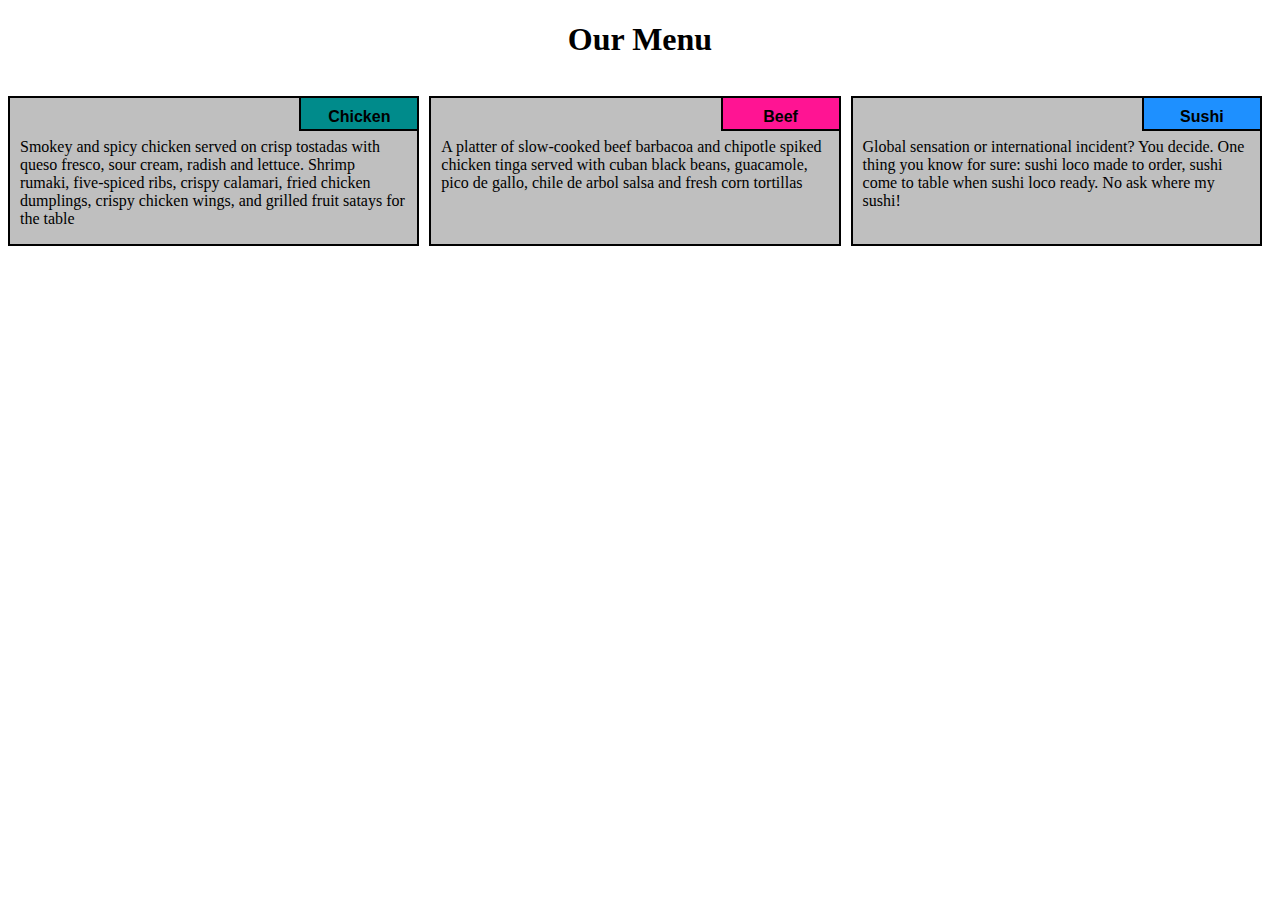
<file: module2-solution/index.html>
<!DOCTYPE html>
<html lang="en">
<head>
	<meta charset="UTF-8">
	<meta name="viewport" content="width=device-width, initial-scale=1.0">
	 <link rel="stylesheet" href="css/style.css">
	<title>Mod2-Solution</title>



</head>
<body>
	<div class="row">
	<h1>Our Menu</h1>
  <div class="col-lg-4 col-md-6 col-sm-12" id="container">
    <p>Smokey and spicy chicken served on crisp tostadas with queso fresco, sour cream, radish and lettuce. Shrimp rumaki, five-spiced ribs, crispy calamari, fried chicken dumplings, crispy chicken wings, and grilled fruit satays for the table</p>
  	<p id="p1">Chicken</p>

  	</div>

  

  <div class="col-lg-4 col-md-6 col-sm-12" id="container"><p>A platter of slow-cooked beef barbacoa and chipotle spiked chicken tinga served with cuban black beans, guacamole, pico de gallo, chile de arbol salsa and fresh corn tortillas</p>

  	<p id="p2">Beef</p>

  </div>

  <div class="col-lg-4 col-md-12 col-sm-12" id="container"><p>Global sensation or international incident? You decide. One thing you know for sure: sushi loco made to order, sushi come to table when sushi loco ready. No ask where my sushi!</p>

  	<p  id="p3">Sushi</p>

  </div>

	</div>	

</body>
</html>
</file>
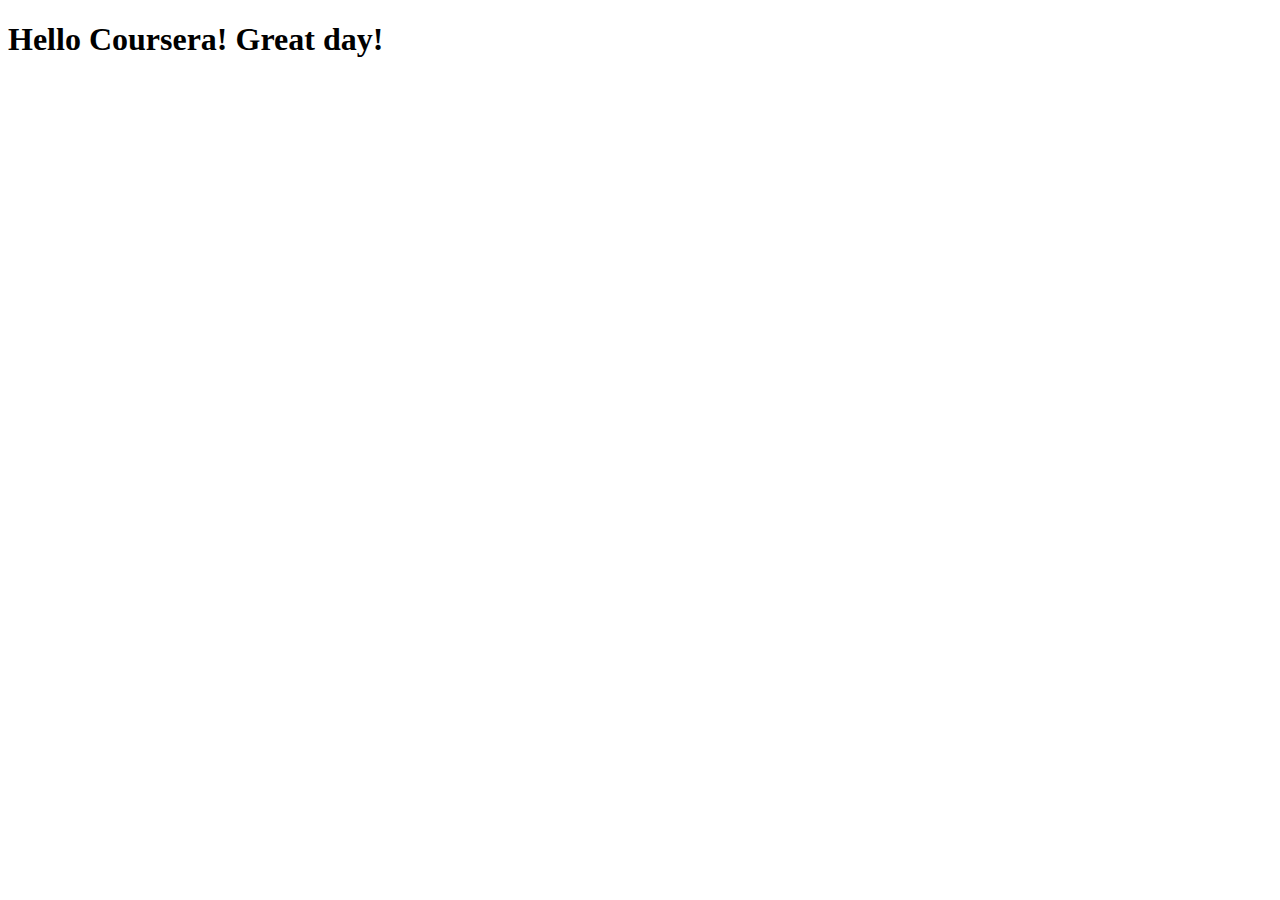
<file: site/index.html>
<!DOCTYPE html>
<html>
<head>
	<meta charset="utf-8">
	<meta name="viewport" content="width=device-width, initial-scale=1">
	<title>Hello Coursera!</title>
</head>
<body>
	<h1>Hello Coursera! Great day!</h1>

</body>
</html>
</file>
<file: module2-solution/css/style.css>
*{
  box-sizing: border-box;
}

h1{
  text-align: center;
}

p {
  background-color: #bfbfbf;
  border: 2px solid black;
  height: 150px;
  margin-right: 10px;
  padding: 40px 10px 5px 10px;
  overflow: hidden;
}


#container {
  position: relative;
  
}

#p1 {
  background-color: #008B8B;
  position: absolute;
  top: 0;
  right: 0;
  font-weight: bold;
  height: 35px;
  width: 120px;
  padding: 10px;
  text-align: center;
  font-family: Arial, Helvetica, sans-serif;

}
#p2 {
  background-color:#FF1493 ;
  color: black;
  position: absolute;
  top: 0;
  right: 0;
  font-weight: bold;
  height: 35px;
  width: 120px;
  padding: 10px;
  text-align: center;
  font-family: Arial, Helvetica, sans-serif;

}
#p3 {
 background-color: #1E90FF;
  position: absolute;
  top: 0;
  right: 0;
  font-weight: bold;
  height: 35px;
  width: 120px;
  padding: 10px;
  text-align: center;
  font-family: Arial, Helvetica, sans-serif;

}


.row {
  width: 100%;

}


/********** Large devices only **********/
@media (min-width: 992px) {
  .col-lg-1, .col-lg-2, .col-lg-3, .col-lg-4, .col-lg-5, .col-lg-6, .col-lg-7, .col-lg-8, .col-lg-9, .col-lg-10, .col-lg-11, .col-lg-12 {
    float: left;
  }
  .col-lg-1 {
    width: 8.33%;
  }
  .col-lg-2 {
    width: 16.66%;
  }
  .col-lg-3 {
    width: 25%;
  }
  .col-lg-4 {
    width: 33.33%;
  
  }
  .col-lg-5 {
    width: 41.66%;
  }
  .col-lg-6 {
    width: 50%;
  }
  .col-lg-7 {
    width: 58.33%;
  }
  .col-lg-8 {
    width: 66.66%;
  }
  .col-lg-9 {
    width: 74.99%;
  }
  .col-lg-10 {
    width: 83.33%;
  }
  .col-lg-11 {
    width: 91.66%;
  }
  .col-lg-12 {
    width: 100%;
  }

  
}

/********** Medium devices only **********/
@media (min-width: 768px) and (max-width: 991px) {
  .col-md-1, .col-md-2, .col-md-3, .col-md-4, .col-md-5, .col-md-6, .col-md-7, .col-md-8, .col-md-9, .col-md-10, .col-md-11, .col-md-12 {
    float: left;
   
  }
  .col-md-1 {
    width: 8.33%;
  }
  .col-md-2 {
    width: 16.66%;
  }
  .col-md-3 {
    width: 25%;
  }
  .col-md-4 {
    width: 33.33%;
  }
  .col-md-5 {
    width: 41.66%;
  }
  .col-md-6 {
    width: 50%;
  }
  .col-md-7 {
    width: 58.33%;
  }
  .col-md-8 {
    width: 66.66%;
  }
  .col-md-9 {
    width: 74.99%;
  }
  .col-md-10 {
    width: 83.33%;
  }
  .col-md-11 {
    width: 91.66%;
  }
  .col-md-12 {
    width: 100%;
  }
}

/********** Mobile only **********/
@media (max-width: 767px) {
  .col-sm-1, .col-sm-2, .col-sm-3, .col-sm-4, .col-sm-5, .col-sm-6, .col-sm-7, .col-sm-8, .col-sm-9, .col-sm-10, .col-sm-11, .col-sm-12 {
    float: left;
  }
  .col-sm-1 {
    width: 8.33%;
  }
  .col-sm-2 {
    width: 16.66%;
  }
  .col-sm-3 {
    width: 25%;
  }
  .col-sm-4 {
    width: 33.33%;
  
  }
  .col-sm-5 {
    width: 41.66%;
  }
  .col-sm-6 {
    width: 50%;
  }
  .col-sm-7 {
    width: 58.33%;
  }
  .col-sm-8 {
    width: 66.66%;
  }
  .col-sm-9 {
    width: 74.99%;
  }
  .col-sm-10 {
    width: 83.33%;
  }
  .col-sm-11 {
    width: 91.66%;
  }
  .col-sm-12 {
    width: 100%;
  }

  
}
</file>
